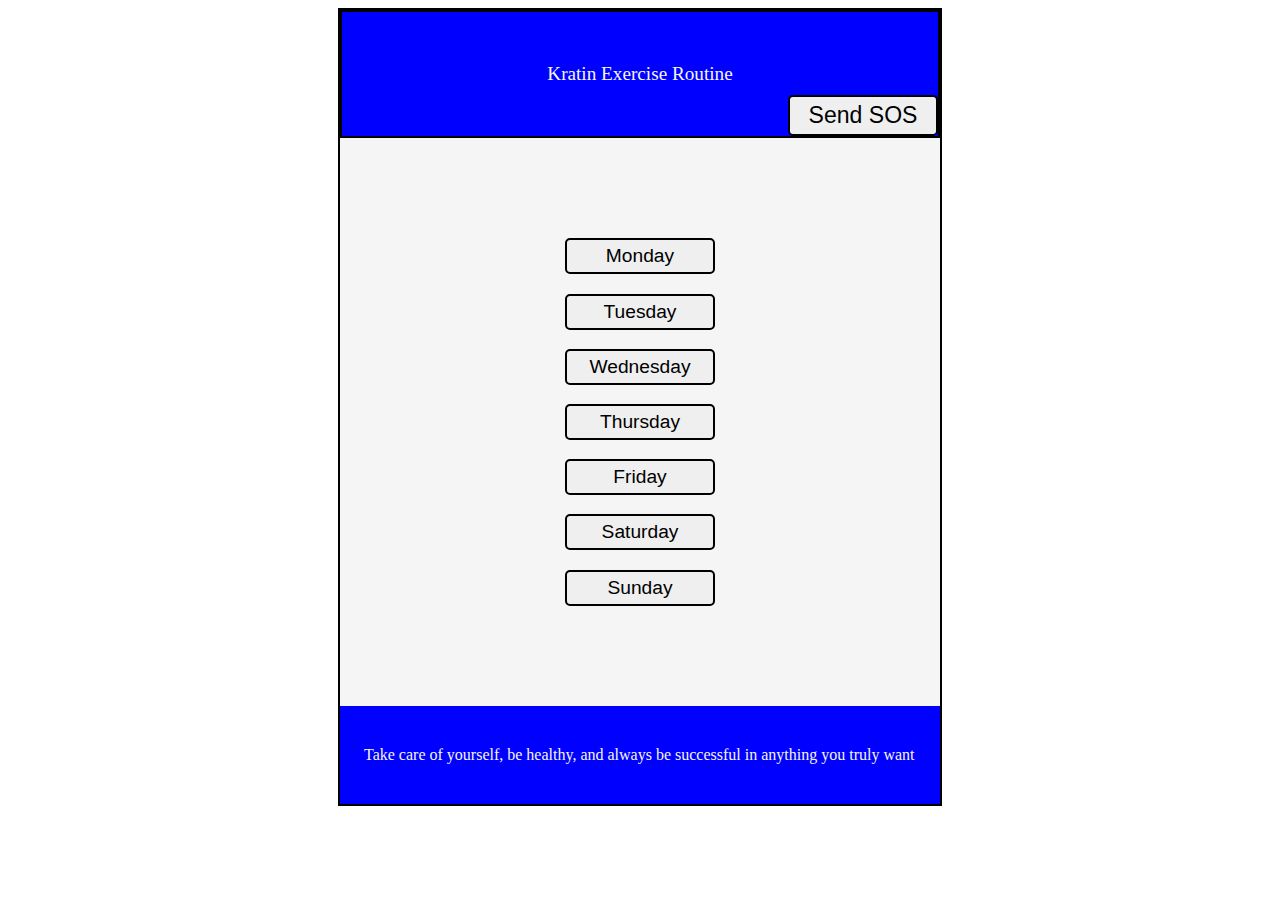
<file: templates/index.html>
<!DOCTYPE html>
<html lang="en">
<head>
    <meta charset="UTF-8">
    <meta http-equiv="X-UA-Compatible" content="IE=edge">
    <meta name="viewport" content="width=device-width, initial-scale=1.0">
    <title>Home Page</title>
    <link rel="stylesheet" href="../static/css/style.css">
</head>
<body>
    <div class="container">
        <div class="header">
            <p>Kratin Exercise Routine</p>
            <a href="/contact"><button>Send SOS</button></a>
        </div>

        

        <section class="days_container">
            <form action="/" method="POST"><input type="hidden" name="day" value=1><button type="submit">Monday</button></form>
            <form action="/" method="POST"><input type="hidden" name="day" value=2><button type="submit">Tuesday</button></form>
            <form action="/" method="POST"><input type="hidden" name="day" value=3><button type="submit">Wednesday</button></form>
            <form action="/" method="POST"><input type="hidden" name="day" value=4><button type="submit">Thursday</button></form>
            <form action="/" method="POST"><input type="hidden" name="day" value=5><button type="submit">Friday</button></form>
            <form action="/" method="POST"><input type="hidden" name="day" value=6><button type="submit">Saturday</button></form>
            <form action="/" method="POST"><input type="hidden" name="day" value=7><button type="submit">Sunday</button></form>
        </section>

        <div class="footer">
            <p>Take care of yourself, be healthy, and always be successful in anything you truly want</p>
        </div>
    </div>
</body>
</html>
</file>
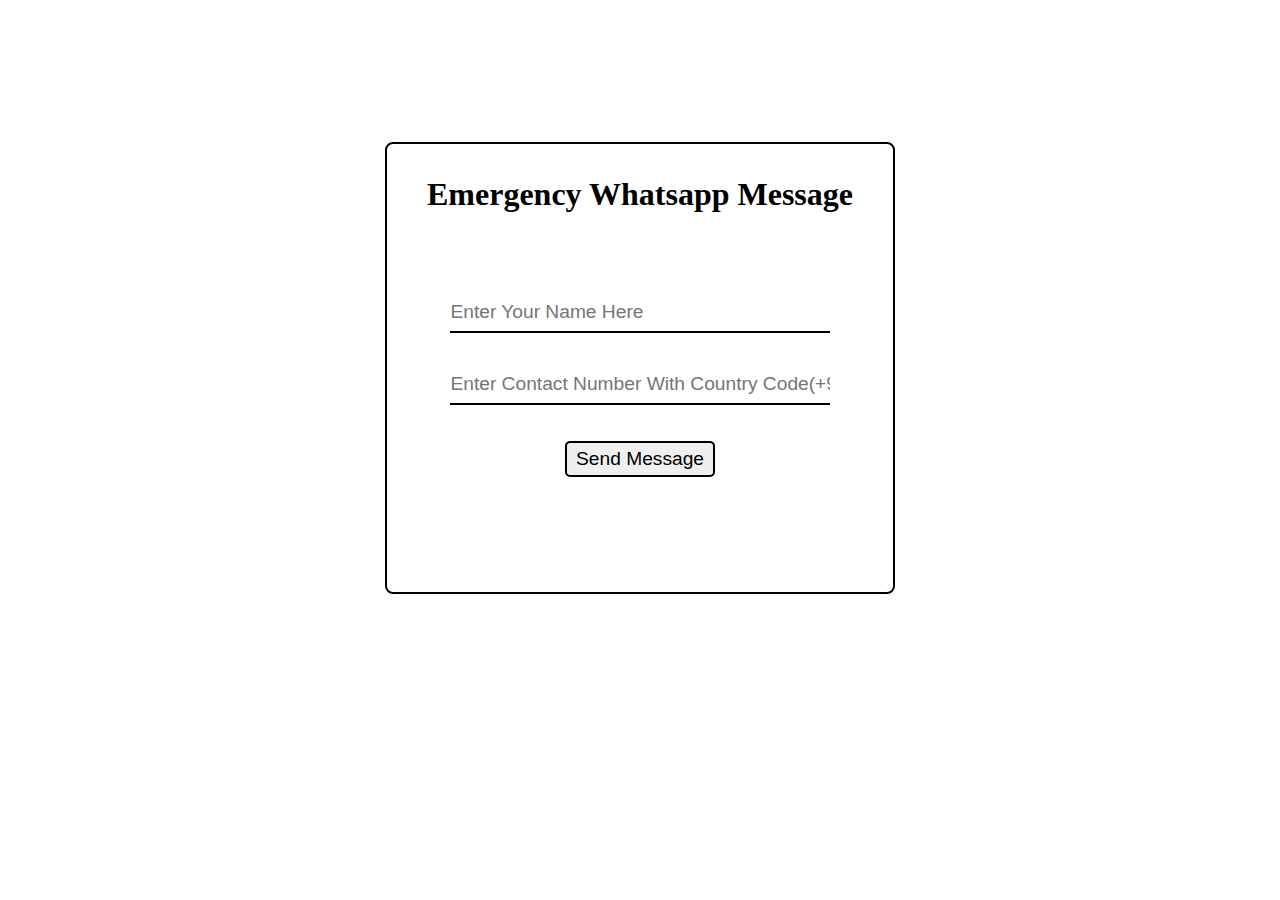
<file: templates/emergency.html>
<!DOCTYPE html>
<html lang="en">
<head>
    <meta charset="UTF-8">
    <meta http-equiv="X-UA-Compatible" content="IE=edge">
    <meta name="viewport" content="width=device-width, initial-scale=1.0">
    <title>Emergency Message</title>
    <link rel="stylesheet" href="../static/css/emergency.css">
</head>
<body>
    <form action="/contact" method="POST">
        <h4>Emergency Whatsapp Message</h4>
        <input type="text" name="name" id="name" placeholder="Enter Your Name Here">
        <input type="text" name="contact" id="contact" placeholder="Enter Contact Number With Country Code(+91)">

        <button type="submit">Send Message</button>
    </form>
</body>
</html>
</file>
<file: static/css/style.css>
a{
    text-decoration: none;
    float: right;
    position: relative;
    top: -1.8rem;
    right: -2rem;
}


.header{
    text-align: center;
    margin: 0;
    padding: 2rem;
    background-color: blue;
    color: whitesmoke;
    font-size: larger;
    margin-bottom: 0;
    border: solid 2px black;
}

.footer{
    margin: 0;
    padding: 1.5rem;
    background-color: blue;
    color: whitesmoke;
}

.container{
    width: 600px;
    margin: auto;
    border: solid 2px black;
    background-color: whitesmoke;
}

.days_container{
    width: 600px;
    margin: 100px auto;
}

button{
    display: grid;
    width: 150px;
    margin: 1.2rem auto;
    font-size: larger;
    border: solid 2px black;
    border-radius: 5px;
    padding: 5px;
    
}

button:hover{
    background-color: #ff80b4;
    color: black;
    border: 2px solid black;
    box-shadow: 0px 0px 32px -12px #ff80b4;
    cursor: pointer;
}
</file>
<file: static/css/emergency.css>
body{
    min-height: 80vh;
    display: flex;
    justify-content: center;
    align-items: center;
}

form{
    display: flex;
    justify-content: center;
    align-items: center;
    flex-direction: column;
    width: 40%;
    border: 2px solid black;
    padding: 6rem 0;
    border-radius: .5rem;
}


h4{
    position: relative;
    top: -4rem;
    font-size: 2rem;
    margin: 0;
}

input{
    width: 75%;
    background: none;
    border: none;
    font-size: 1.2rem;
    padding: .5rem 0;
    margin: 1rem 0;
    border-bottom: 2px solid black;
}

input:hover{
    border-bottom: 2px solid #80ff86;
}

input:active ,input:focus{
    border: none;
    border-bottom: 2px solid #80ff86;
    outline: none;
}

button{
    display: grid;
    width: 150px;
    margin: 1.2rem auto;
    font-size: larger;
    border: solid 2px black;
    border-radius: 5px;
    padding: 5px;
    
}

button:hover{
    background-color: #80ff86;
    color: black;
    border: 2px solid black;
    box-shadow: 0px 0px 32px -12px #80ff86;
    cursor: pointer;
}
</file>
